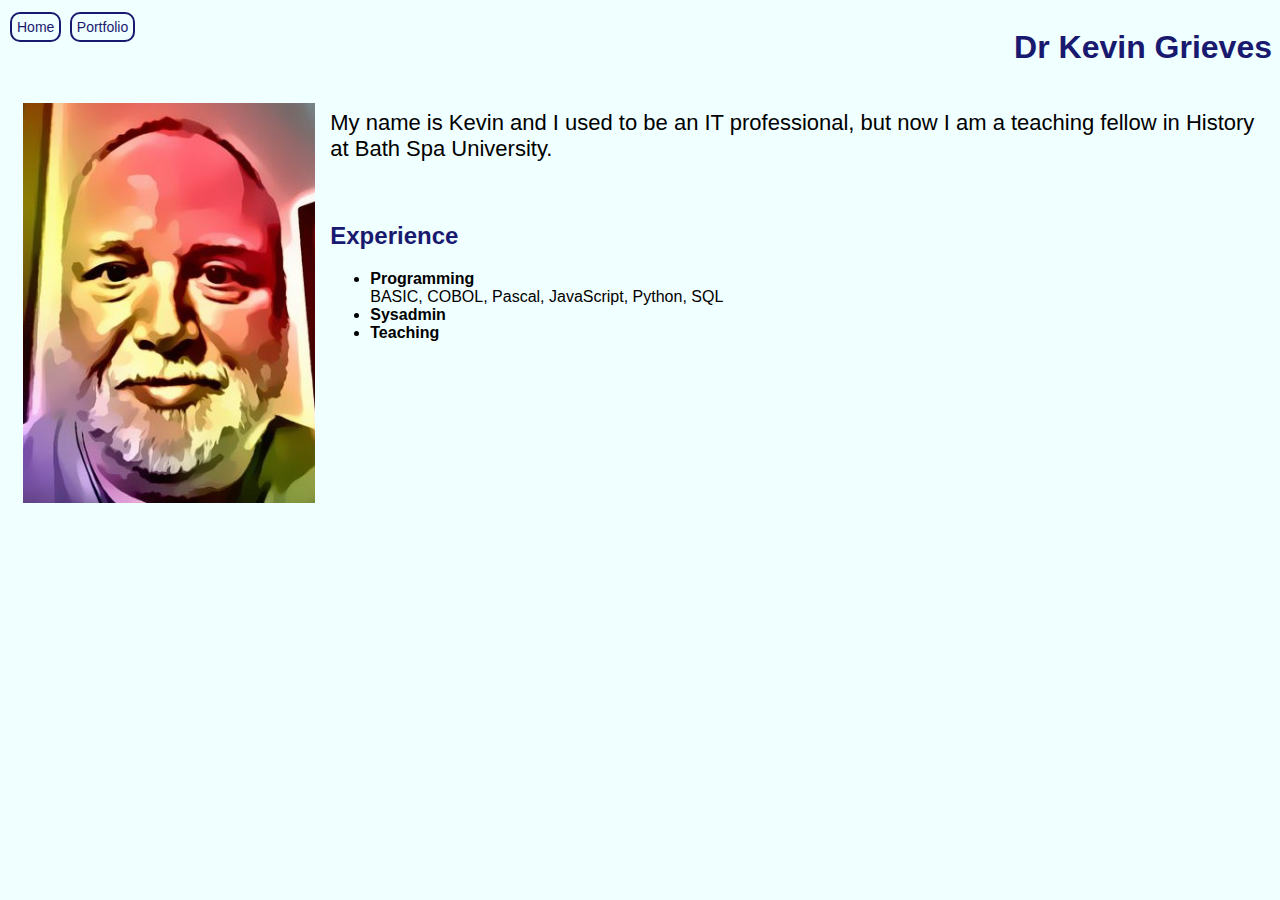
<file: index.html>
<!DOCTYPE html>
<html lang="en">
<!-- Designed in Geany by Kevin Greieves, Feb 2025 -->
<head>
	<link rel="stylesheet" href="style.css">
	<title>Kevin's Page</title>
	<style>
	
	</style>
</head>

<body style="">
	<div >
		<h1 class="righthead">Dr Kevin Grieves</h1>
	</div>
	<nav>
		<a href="index.html"><button class="btn">Home</button></a>
		<a href="portfolio.html"><button class="btn">Portfolio</button></a>
	</nav>
	
	
	<div style="display:flex; flex-direction:row; clear:right;">
		<div style="margin:15px;">
			<img src="me.jpeg" height="400">	
		</div>
		<div>
			<p style="font-size:22px;">My name is Kevin and I used to be an IT professional, but now I am a teaching fellow in History at Bath Spa University.</p>
			<br>
			<h2>Experience</h2>
			<ul>
				<li><b>Programming</b></li>
				BASIC, COBOL, Pascal, JavaScript, Python, SQL
				<li><b>Sysadmin</b></li>
				<li><b>Teaching</b></li>
				
			</ul>
		</div>
	</div>
	
	
	
	

	
	
	
	
	
</body>
</html>
</file>
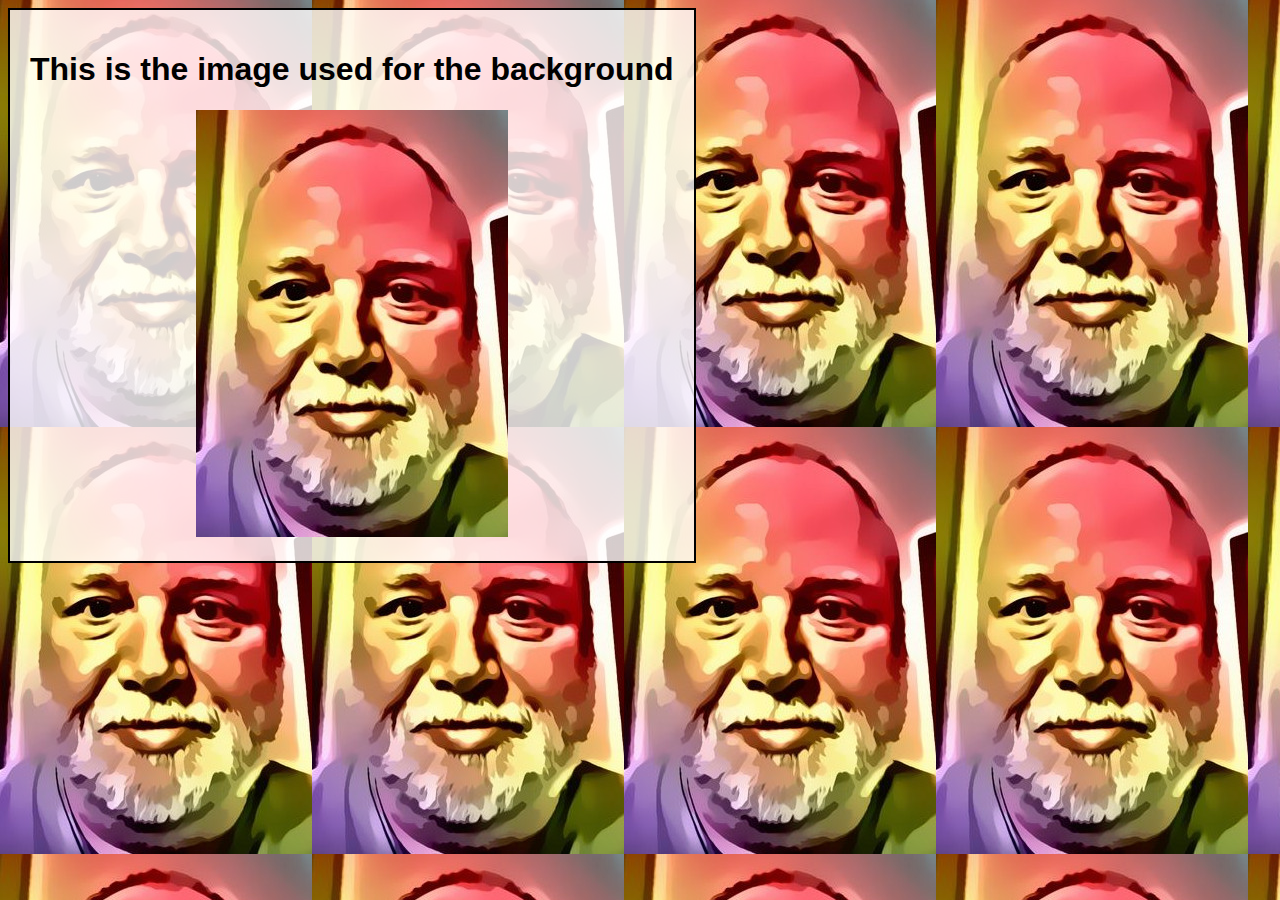
<file: demo.html>
<!DOCTYPE html>
<html lang="en">
<head>
<title>CSS Tiled Background Image</title>
<style>
* {font-family:Arial, Helvetica, sans-serif;}

body {
	background-image: url("me.jpeg");
	
	
}

div {
	position:absolute;
	padding: 20px;
	background-color: rgba(255, 255, 255, 0.8);
	border: 2px solid black;
	text-align:center;
}
	
</style>
</head>

<body>
<div><h1>This is the image used for the background</h1>
<img src="me.jpeg">

</div>
</body>
</html>
</file>
<file: style.css>
* {font-family:Arial, Helvetica, sans-serif;}
	
	body {
		background-color:azure;
	}
	
	h1, h2 {
		color:rgb(25, 25, 112);
	}
	
	a {
		text-decoration:none;
		}
		
	a:hover {
		font-weight: bold;

	}
	
	
	.righthead {
		float:right;
	}
	
	.btn {
		background-color: azure;
		color: rgb(25, 25, 112);
		border: 2px solid rgb(25, 25, 112);
		padding: 5px;
		text-align: center;
		text-decoration: none;
		display: inline-block;
		font-size: 14px;
		margin: 4px 2px;
		cursor: pointer;
		border-radius: 10px;
	}

	.btn:hover {
		background-color: rgb(25, 25, 112);
		color: azure;
		border: 2px solid azure;
	}
</file>
